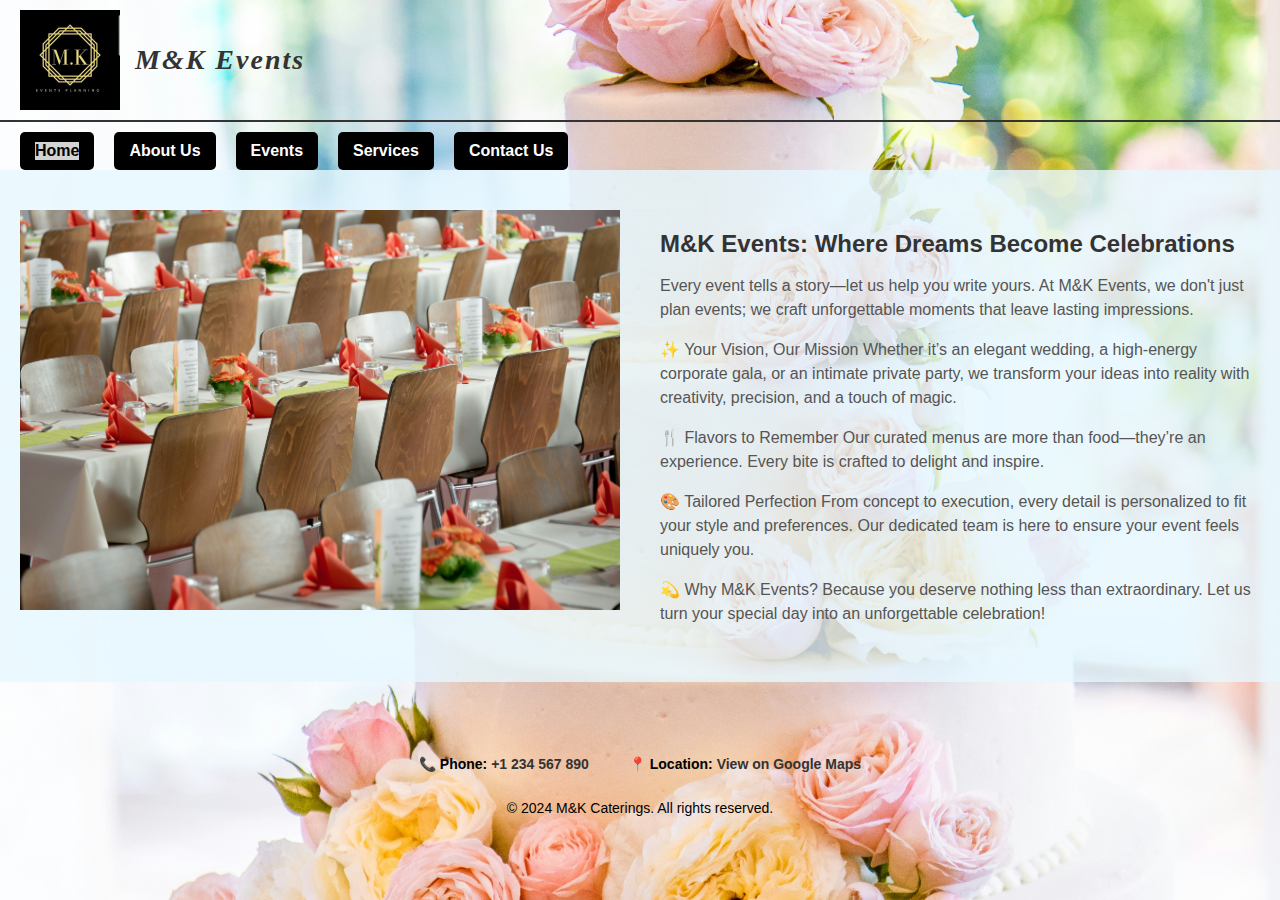
<file: index.html>
<!DOCTYPE html>
<html lang="en">
<head>
    <meta charset="UTF-8">
    <meta name="viewport" content="width=device-width, initial-scale=1.0">
    <link rel="stylesheet" href="style.css">
    <title>Home - M&K Events</title>
</head>
<body>
    <header class="logo-header">
        <img src="images/logo.jpeg" alt="M&K Caterings Logo" class="logo">
        <h1 class="brand-name">M&K Events</h1>
    </header>
    <nav class="navbar">
        <ul>
            <li><a href="index.html" class="active">Home</a></li>
              <li><a href="aboutus.html">About Us</a></li>
             <li><a href="events.html">Events</a></li>
            <li><a href="service.html">Services</a></li>         
            <li><a href="contactus.html">Contact Us</a></li>
        </ul>
    </nav>
    <section class="main-content">
        <div class="slideshow">
            <img src="images/catering.jpg" alt="Delicious Catering" class="slide">
            <img src="images/event.jpg" alt="Event Setup" class="slide">
            <img src="images/event2.jpg" alt="Event Setup" class="slide">
            <img src="images/food.jpg" alt="Cuisine Variety" class="slide">
        </div>
        <div class="content">
            <h2>M&K Events: Where Dreams Become Celebrations</h2>
            <p>
              
Every event tells a story—let us help you write yours. At M&K Events, we don't just plan events; we craft unforgettable moments that leave lasting impressions.</p>

<p>✨ Your Vision, Our Mission
Whether it’s an elegant wedding, a high-energy corporate gala, or an intimate private party, we transform your ideas into reality with creativity, precision, and a touch of magic.</p>

<p>🍴 Flavors to Remember
Our curated menus are more than food—they’re an experience. Every bite is crafted to delight and inspire.</p>

<p>🎨 Tailored Perfection
From concept to execution, every detail is personalized to fit your style and preferences. Our dedicated team is here to ensure your event feels uniquely you.</p>

<p>💫 Why M&K Events?
Because you deserve nothing less than extraordinary. Let us turn your special day into an unforgettable celebration!
            </p>
        </div>
    </section>

    <footer>
        <div class="contact-info">
            <p>📞 <strong>Phone:</strong> <a href="tel:+1234567890">+1 234 567 890</a></p>
            <p>📍 <strong>Location:</strong> <a href="https://goo.gl/maps/xyz123" target="_blank">View on Google Maps</a></p>
        </div>
        <p>&copy; 2024 M&K Caterings. All rights reserved.</p>
    </footer>

    <script>
        let slideIndex = 0;
        const slides = document.querySelectorAll('.slide');
        function showSlides() {
            slides.forEach((slide, index) => {
                slide.style.display = index === slideIndex ? "block" : "none";
            });
            slideIndex = (slideIndex + 1) % slides.length;
            setTimeout(showSlides, 3000);
        }
        showSlides();
    </script>
</body>
</html>
</file>
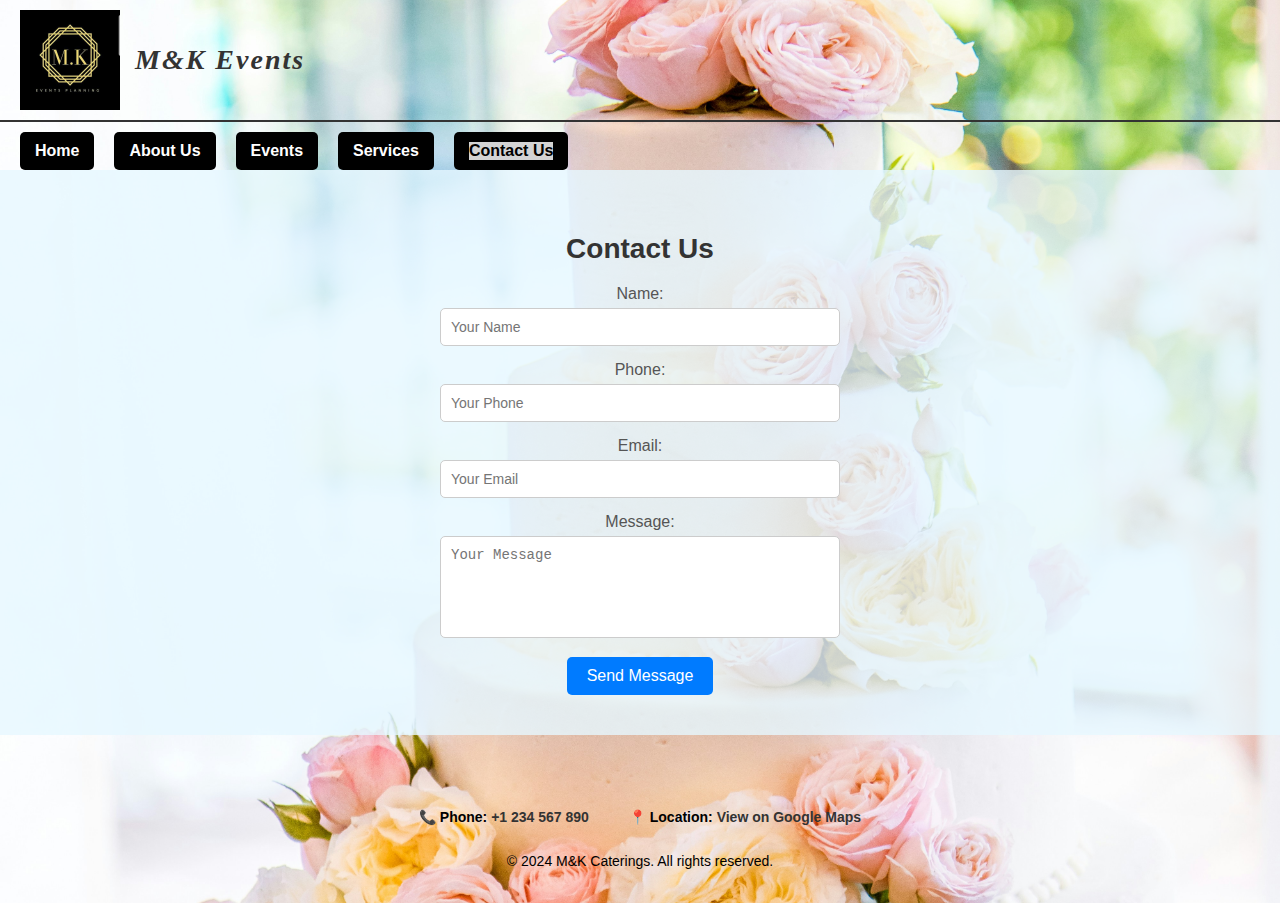
<file: contactus.html>
<!DOCTYPE html>
<html lang="en">
<head>
    <meta charset="UTF-8">
    <meta name="viewport" content="width=device-width, initial-scale=1.0">
    <link rel="stylesheet" href="style.css">
    <title>Contact Us - M&K Events</title>
</head>
<body>

    <header class="logo-header">
            <img src="images/logo.jpeg" alt="M&K Caterings Logo" class="logo">
            <h1 class="brand-name">M&K Events</h1>
    </header>

    <nav class="navbar">
        <ul>
            <li><a href="index.html">Home</a></li>
            <li><a href="aboutus.html">About Us</a></li>
            <li><a href="events.html">Events</a></li>
            <li><a href="service.html">Services</a></li>
            <li><a href="contactus.html" class="active">Contact Us</a></li>
        </ul>
    </nav>

    <section class="contact-section">
        <h2>Contact Us</h2>
        <div class="contact-content">
            <!-- Contact Form -->
            <div class="contact-form">
                <form action="#" method="post">
                    <label for="name">Name:</label>
                    <input type="text" id="name" name="name" placeholder="Your Name" required>
                    
                     <label for="phone">Phone:</label>
                    <input type="phone" id="phone" name="phone" placeholder="Your Phone" required>
                    
                    <label for="email">Email:</label>
                    <input type="email" id="email" name="email" placeholder="Your Email" required>
                    
                    <label for="message">Message:</label>
                    <textarea id="message" name="message" placeholder="Your Message" rows="5" required></textarea>
                    
                    <button type="submit">Send Message</button>
                </form>
            </div>
        </div>
    </section>

     <footer>
        <div class="contact-info">
            <p>📞 <strong>Phone:</strong> <a href="tel:+1234567890">+1 234 567 890</a></p>
            <p>📍 <strong>Location:</strong> <a href="https://goo.gl/maps/xyz123" target="_blank">View on Google Maps</a></p>
        </div>
        <p>&copy; 2024 M&K Caterings. All rights reserved.</p>
    </footer>
</body>
</html>
</file>
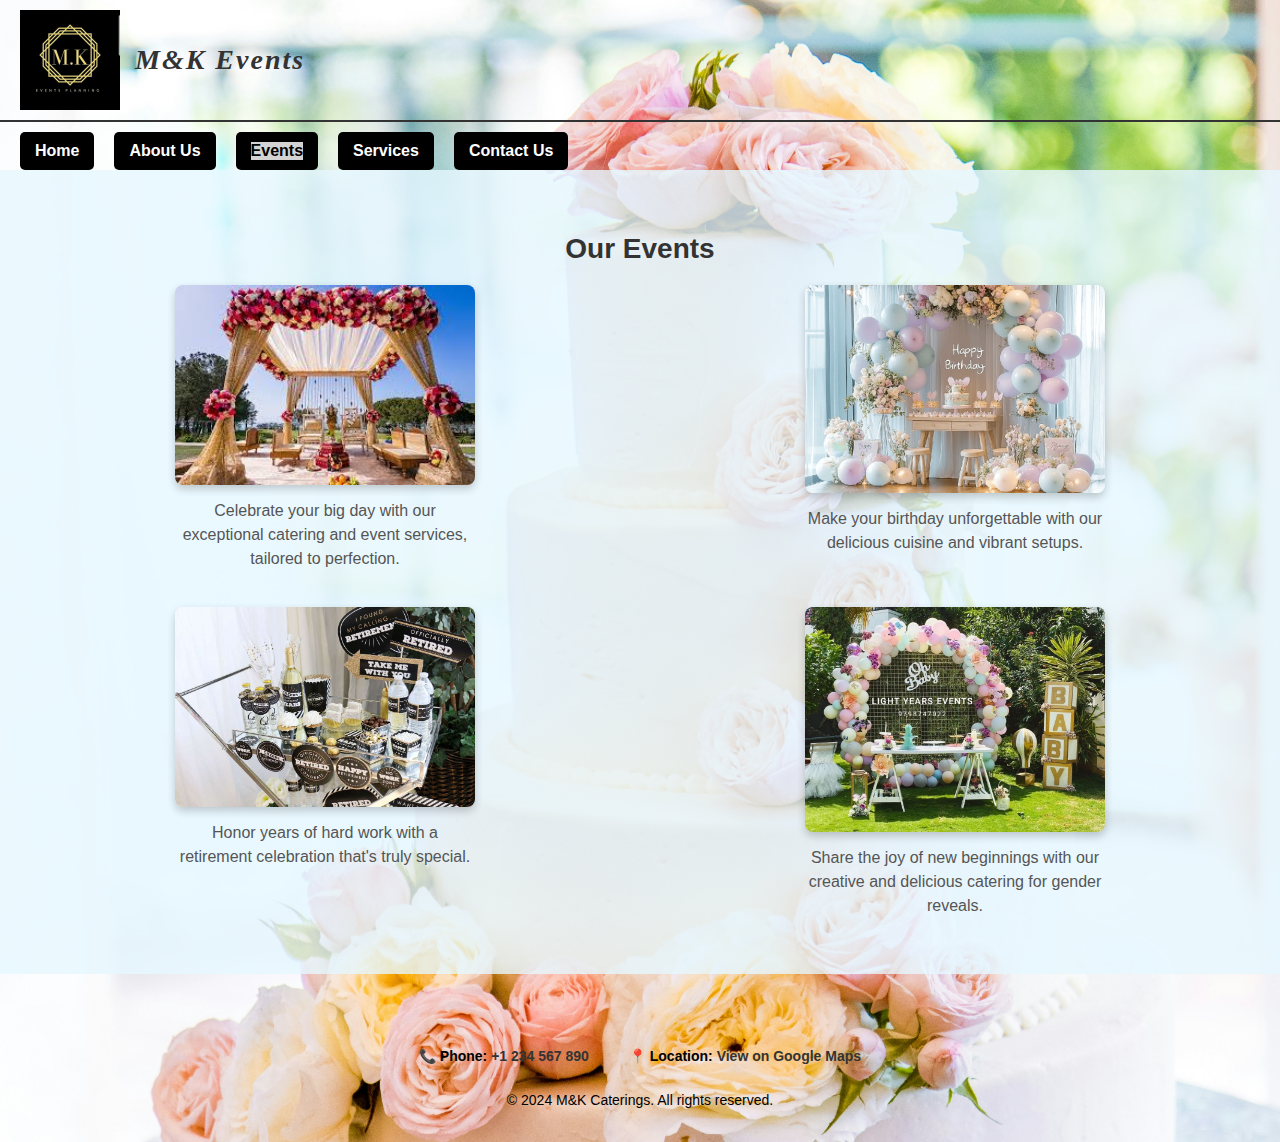
<file: events.html>
<!DOCTYPE html>
<html lang="en">
<head>
    <meta charset="UTF-8">
    <meta name="viewport" content="width=device-width, initial-scale=1.0">
    <link rel="stylesheet" href="style.css">
    <title>Events - M&K Events</title>
</head>
<body>
    <header class="logo-header">
        <img src="images/logo.jpeg" alt="M&K Caterings Logo" class="logo">
        <h1 class="brand-name">M&K Events</h1>
    </header>
    <nav class="navbar">
        <ul>
            <li><a href="index.html">Home</a></li>
            <li><a href="aboutus.html">About Us</a></li>
            <li><a href="events.html" class="active">Events</a></li>
            <li><a href="service.html">Services</a></li>
            <li><a href="contactus.html">Contact Us</a></li>
        </ul>
    </nav>
    <section class="events-content">
        <h2>Our Events</h2>
        <div class="events-grid">
            
            <div class="event-item">
                <img src="images/wedd.jpeg" alt="Wedding Event">
                <p>Celebrate your big day with our exceptional catering and event services, tailored to perfection.</p>
            </div>
          
            <div class="event-item">
                <img src="images/birthday.png" alt="Birthday Event">
                <p>Make your birthday unforgettable with our delicious cuisine and vibrant setups.</p>
            </div>
          
            <div class="event-item">
                <img src="images/retirement.jpg" alt="Retirement Event">
                <p>Honor years of hard work with a retirement celebration that's truly special.</p>
            </div>
            
            <div class="event-item">
                <img src="images/gender.jpg" alt="Gender Reveal Party">
                <p>Share the joy of new beginnings with our creative and delicious catering for gender reveals.</p>
            </div>
        </div>
    </section>

    <footer>
        <div class="contact-info">
            <p>📞 <strong>Phone:</strong> <a href="tel:+1234567890">+1 234 567 890</a></p>
            <p>📍 <strong>Location:</strong> <a href="https://goo.gl/maps/xyz123" target="_blank">View on Google Maps</a></p>
        </div>
        <p>&copy; 2024 M&K Caterings. All rights reserved.</p>
    </footer>
</body>
</html>
</file>
<file: style.css>
/* General Website Styles */
body {
    background-image: url('images/cake.jpg'); 
    background-size: cover; 
    background-position: center; 
    font-family: Arial, sans-serif;
    margin: 0;
    padding: 0;
}

.brand-name {
    font-family: cursive;         
    font-size: 3rem;             
    font-style: italic;          
    color: #8A2BE2;               
    text-align: center;          
    margin: 20px 0;               
    letter-spacing: 2px;          
}
/* Header with Logo Styles */
.logo-header {
    display: flex;
    align-items: center;
    padding: 10px 20px;
    border-bottom: 2px solid #333;
}
.logo {
    width: 100px;
    height: 100px;
    margin-right: 15px;
}
.brand-name {
    font-size: 28px;
    color: #333;
    font-weight: bold;
}

/* Navigation Bar Styles */
.navbar {
    margin-top: 10px;
    margin-left: 20px;
}
.navbar ul {
    list-style: none;
    padding: 0;
    margin: 0;
    display: flex;
    gap: 20px;
}
.navbar ul li {
    display: inline-block;
    background-color: black;
    border-radius: 5px;
    padding: 10px 15px;
}
.navbar ul li a {
    text-decoration: none;
    color: white;
    font-weight: bold;
    font-size: 16px;
    display: block;
    text-align: center;
    transition: background-color 0.3s, transform 0.2s;
}
.navbar ul li a.active {
    background-color: #d3d3d3; 
    color: black;
}
.navbar ul li a:hover {
    background-color: #d3d3d3;
    color: black;
}

/* Main Content Section */
.main-content {
    display: flex;
    align-items: flex-start;
    justify-content: center;
    gap: 40px;
    padding: 40px 20px;
    background-color: rgba(230, 247, 255, 0.8);
}
.slideshow {
    flex: 1;
    max-width: 50%;
}
.slideshow .slide {
    width: 100%;
    display: none;
}
.content {
    flex: 1;
    text-align: left;
}
.content h2 {
    color: #333;
    font-size: 24px;
    margin-bottom: 10px;
}
.content p {
    color: #555;
    font-size: 16px;
    line-height: 1.5;
}

/* About Us Page Styles */
.aboutus-content {
    display: flex;
    flex-direction: column;
    align-items: center;
    padding: 40px 20px;
   background-color: rgba(230, 247, 255, 0.8); 
}

.video-container {
    width: 80%;
    margin-bottom: 20px;
}

.video-container video {
    width: 100%;
    height: auto;
    border-radius: 8px;
    box-shadow: 0 4px 8px rgba(0, 0, 0, 0.2);
}

.about-text {
    max-width: 800px;
    text-align: center;
    color: #333;
}

.about-text h2 {
    font-size: 24px;
    margin-bottom: 10px;
}

.about-text p {
    font-size: 16px;
    line-height: 1.6;
    margin-bottom: 20px;
    color: #555;
}

/* Events Page Styles */
.events-content {
    text-align: center;
    padding: 40px 20px;
    background-color: rgba(230, 247, 255, 0.8); 
}

.events-content h2 {
    font-size: 28px;
    color: #333;
    margin-bottom: 20px;
}

.events-grid {
    display: grid;
    grid-template-columns: repeat(2, 1fr);
    gap: 20px;
    justify-items: center;
}

.event-item {
    text-align: center;
    max-width: 300px;
}

.event-item img {
    width: 100%;
    height: auto;
    border-radius: 8px;
    box-shadow: 0 4px 8px rgba(0, 0, 0, 0.2);
}

.event-item p {
    margin-top: 10px;
    color: #555;
    font-size: 16px;
    line-height: 1.5;
}

/* Contact Form Section Styles */
.contact-section {
    padding: 40px 20px;
    background-color: rgba(230, 247, 255, 0.8); 
    text-align: center;
}

.contact-section h2 {
    font-size: 28px;
    color: #333;
    margin-bottom: 20px;
}

.contact-content {
    display: flex;
    justify-content: center;
    flex-direction: column;
    align-items: center;
    gap: 20px; 
}

.contact-form {
    width: 90%; 
    max-width: 400px;
}

.contact-form label {
    display: block; 
    font-size: 16px;
    color: #555;
    margin-bottom: 5px;
}

.contact-form input, 
.contact-form textarea {
    width: 100%; 
    padding: 10px;
    margin-bottom: 15px;
    border: 1px solid #ccc;
    border-radius: 5px;
    font-size: 14px;
    box-sizing: border-box; 
}

.contact-form textarea {
    resize: none; 
}

.contact-form button {
    background-color: #007bff;
    color: white;
    padding: 10px 20px;
    border: none;
    border-radius: 5px;
    font-size: 16px;
    cursor: pointer;
    transition: background-color 0.3s;
}

.contact-form button:hover {
    background-color: #0056b3;
}

/* Services Section Styles */
.services-section {
    display: flex;
    gap: 20px;
    padding: 40px;
    background-color: rgba(230, 247, 255, 0.8); 
}

.slideshow-container {
    flex: 1;
    position: relative;
    max-width: 50%;
}

.slides {
    display: none;
    position: absolute;
    width: 100%;
    height: 100%;
    overflow: hidden;
}

.slides .slide-image {
    width: 100%;
    height: auto;
    border-radius: 8px;
    box-shadow: 0 4px 8px rgba(0, 0, 0, 0.2);
    animation: fade 2s ease-in-out; 
}

@keyframes fade {
    from { opacity: 0; }
    to { opacity: 1; }
}

.services-content {
    flex: 1;
    padding: 20px;
    text-align: left;
}

.services-content h2 {
    font-size: 24px;
    color: #333;
    margin-bottom: 20px;
}

.services-content p {
    font-size: 16px;
    color: #555;
    line-height: 1.5;
    margin-bottom: 20px;
}

.services-content ul {
    list-style-type: disc;
    margin-left: 20px;
    color: #333;
}

.services-content ul li {
    margin-bottom: 10px;
    font-size: 16px;
    line-height: 1.5;
}
/* newly updated */



/* Footer Styles */
footer {
    background-size: cover;
    background-position: center;
    text-align: center;
    padding: 20px 10px;
    font-size: 14px;
    margin-top: 40px;
}
footer .contact-info {
    display: flex;
    justify-content: center;
    gap: 40px; 
    margin-bottom: 10px;
}
footer .contact-info a {
    color: #333; 
    text-decoration: none;
    font-weight: bold;
}
footer .contact-info a:hover {
    color: #FF1493; 
}
</file>
